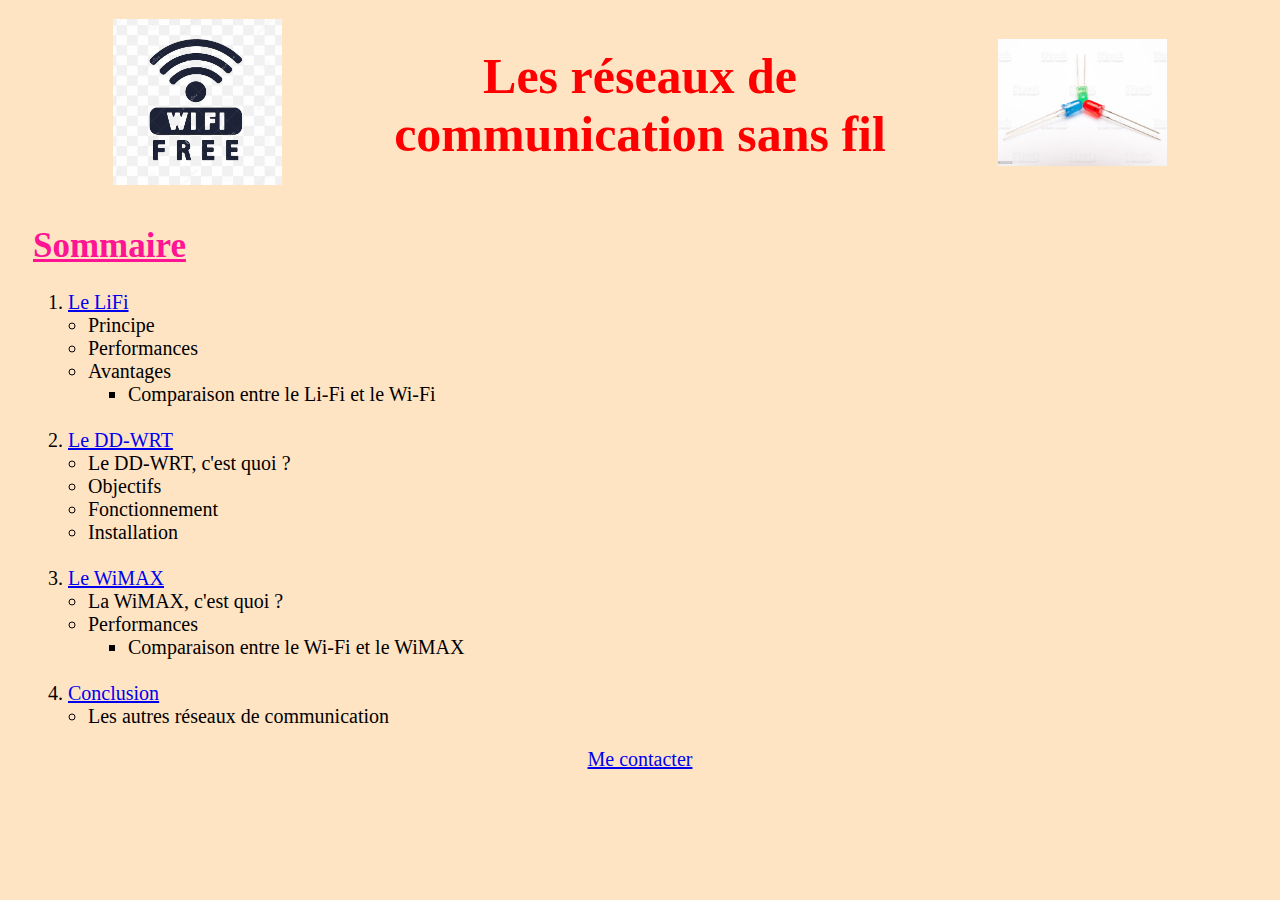
<file: index.html>
<!DOCTYPE html>
<!--
To change this license header, choose License Headers in Project Properties.
To change this template file, choose Tools | Templates
and open the template in the editor.
-->
<html>
    <head>
        <link href="MonStyle.css" rel="stylesheet" type="text/css"/>
        <title>Ma première page web</title>
        <meta charset="UTF-8">
        <meta name="viewport" content="width=device-width, initial-scale=1.0">
    </head>
    <body>
        <div id="h1">
            <table class="jojo">
                <tr>
                    <td width="30%"><img class="initiale" src="images/icone_transparente_de_wifi.jpg" alt=""/></td>
                    <td width="40%"><h1 style="color: red; text-align: center; font-size: 50px">Les réseaux de communication sans fil</h1></td>
                    <td width="30%"><img class="initiale" src="images/istockphoto_1024x1024.jpg" alt=""/></td>
                </tr>
            </table>
            <h2 class="autresTitres">Sommaire</h2>
            <ul style="list-style-type: none">
                <li>1. <a href="page1.html">Le LiFi</a>
                    <ul>
                        <li>Principe</li>
                        <li>Performances</li>
                        <li>Avantages
                            <ul>
                                <li>Comparaison entre le Li-Fi et le Wi-Fi</li>
                            </ul>
                        </li>
                    </ul>
                </li><br/>
                <li>2. <a href="page2.html">Le DD-WRT</a>
                    <ul>
                        <li>Le DD-WRT, c'est quoi ?</li>
                        <li>Objectifs</li>
                        <li>Fonctionnement</li>
                        <li>Installation</li>
                    </ul>
                </li><br/>
                <li>3. <a href="page3.html">Le WiMAX</a>
                    <ul>
                    <li>La WiMAX, c'est quoi ?</li>
                    <li>Performances
                        <ul>
                            <li>Comparaison entre le Wi-Fi et le WiMAX</li>
                        </ul>
                    </li>
                    </ul>
                </li><br/>
                <li>4. <a href="page4.html">Conclusion</a>
                    <ul>
                    <li>Les autres réseaux de communication</li>
                    </ul>
                </li>
            </ul>
        </div>
        <form action="index.html" class="button">
            <a style="align-content: center" href="mailto:elouann.allain@gmail.com? subject=subject text">Me contacter</a>
        </form>
    </body>
</html>
</file>
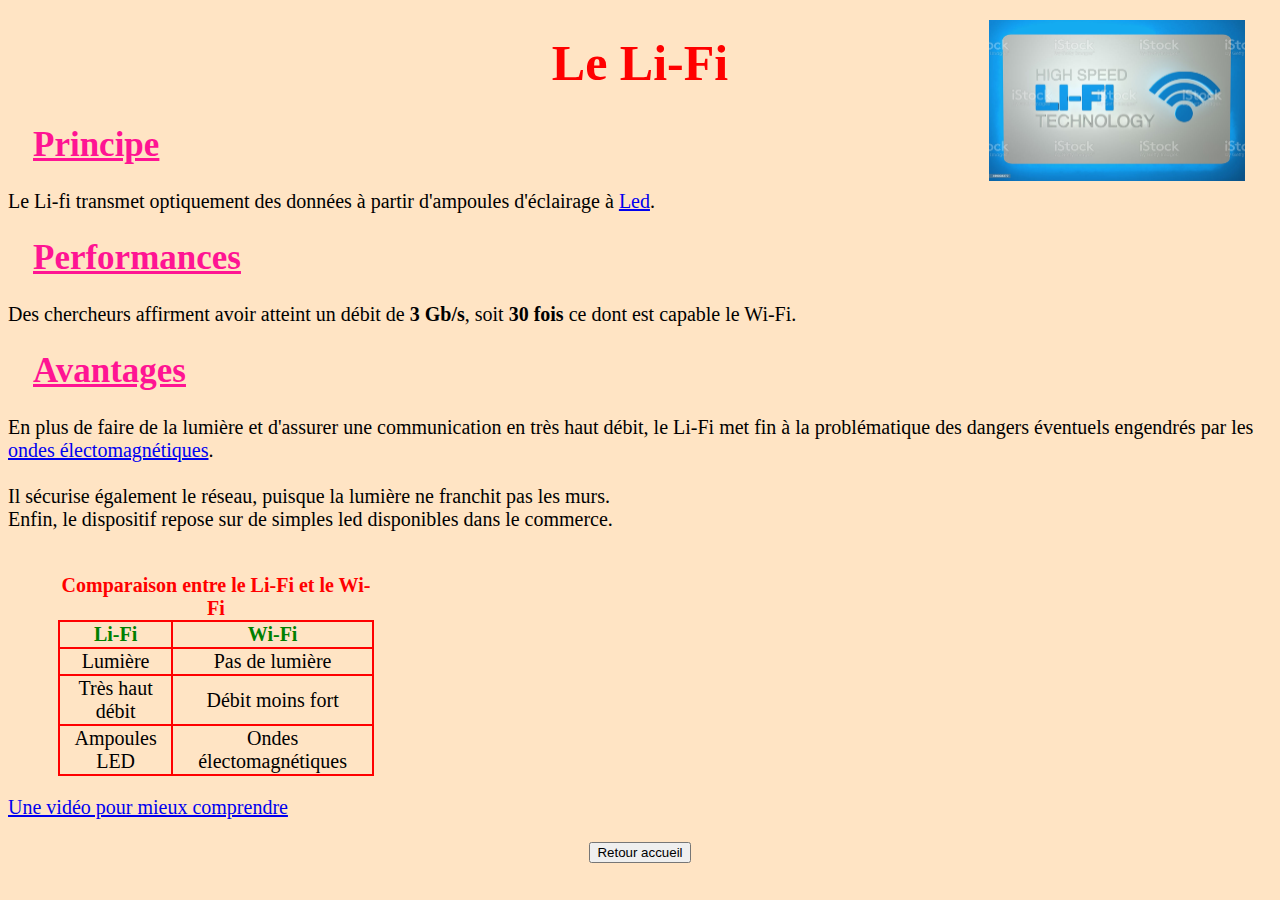
<file: page1.html>
<!DOCTYPE html>
<!--
To change this license header, choose License Headers in Project Properties.
To change this template file, choose Tools | Templates
and open the template in the editor.
-->
<html>
    <head>
        <link href="MonStyle.css" rel="stylesheet" type="text/css"/>
        <title>Li-Fi</title>
        <meta charset="UTF-8">
        <meta name="viewport" content="width=device-width, initial-scale=1.0">
    </head>
    <body>
        <img src="images/istockphoto.jpg" alt="logo"/>
        <div id="h1">
            <h1 style="color: red; text-align: center; font-size: 50px">Le Li-Fi</h1>
            <h2 class="autresTitres">Principe</h2>
            <div>
                <p>Le Li-fi transmet optiquement des données à partir d'ampoules d'éclairage à <a href="https://fr.wikipedia.org/wiki/Diode_%C3%A9lectroluminescente">Led</a>.</p>
            </div>
            <h3 class="autresTitres">Performances</h3>
            <div>
                <p>Des chercheurs affirment avoir atteint un débit de <b>3 Gb/s</b>, soit <b>30 fois</b> ce dont est capable le Wi-Fi.</p>
            </div>
            <h4 class="autresTitres">Avantages</h4>
                <p>En plus de faire de la lumière et d'assurer une communication en très haut débit, le Li-Fi met fin à la problématique des dangers éventuels engendrés par les <a href="https://www.cea.fr/comprendre/Pages/physique-chimie/essentiel-sur-ondes-electromagnetiques-communication.aspx">ondes électomagnétiques</a>.<br/>
                <br/>Il sécurise également le réseau, puisque la lumière ne franchit pas les murs.<br/>Enfin, le dispositif repose sur de simples led disponibles dans le commerce.</p>
                <br/>
            <div class="relative">
                <table>
                    <caption><b>Comparaison entre le Li-Fi et le Wi-Fi</b></caption>
                    <tr>
                        <th>Li-Fi</th>
                        <th>Wi-Fi</th>
                    </tr>
                    <tr>
                        <td class="jojo">Lumière</td>
                        <td class="jojo">Pas de lumière</td>
                    </tr>
                    <tr>
                        <td class="jojo">Très haut débit</td>
                        <td class="jojo">Débit moins fort</td>
                    </tr>
                    <tr>
                        <td class="jojo">Ampoules LED</td>
                        <td class="jojo">Ondes électomagnétiques</td>
                    </tr>
                </table>
            </div>
            <p><a href="https://youtu.be/RtMmKBQJz6k">Une vidéo pour mieux comprendre</a></p> 
            <form action="index.html" class="button">
                <button type="submit">Retour accueil</button> 
            </form>
        </div> 
    </body>
</html>
</file>
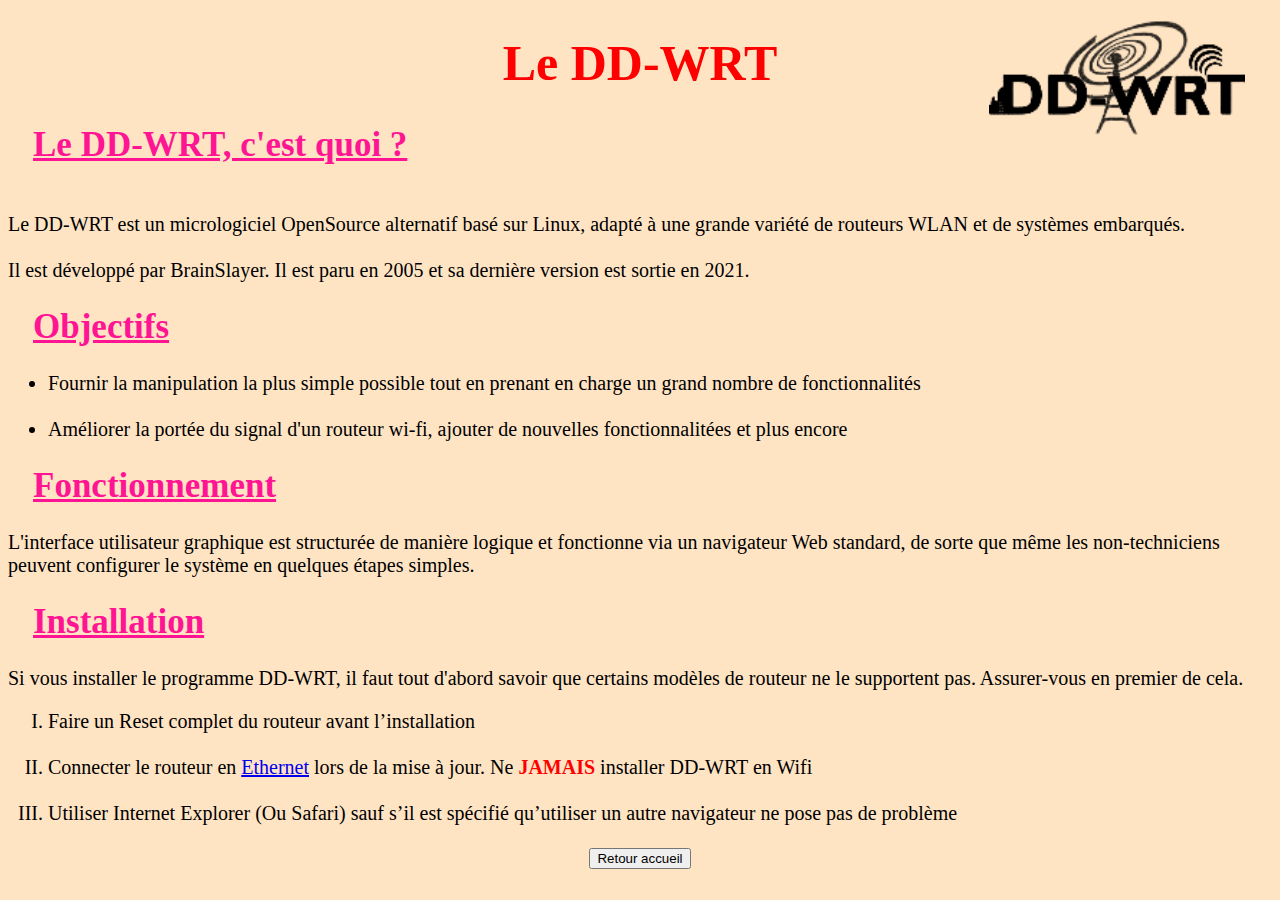
<file: page2.html>
<!DOCTYPE html>
<!--
To change this license header, choose License Headers in Project Properties.
To change this template file, choose Tools | Templates
and open the template in the editor.
-->
<html>
    <head>
        <link href="MonStyle.css" rel="stylesheet" type="text/css"/>
        <title>DD-WRT</title>
        <meta charset="UTF-8">
        <meta name="viewport" content="width=device-width, initial-scale=1.0">
    </head>
    <body>
        <img src="images/DDwrt.logo.png" alt=""/>
        <div>
            <h1 style="color: red; text-align: center; font-size: 50px">Le DD-WRT</h1>
            <h2 class="autresTitres">Le DD-WRT, c'est quoi ?</h2>
            <p><br/>Le DD-WRT est un micrologiciel OpenSource alternatif basé sur Linux, adapté à une grande variété de routeurs WLAN et de systèmes embarqués.<br/>
            <br/>Il est développé par BrainSlayer. Il est paru en 2005 et sa dernière version est sortie en 2021.</p>
            <h3 class="autresTitres">Objectifs</h3>
            <ul>
                <li>Fournir la manipulation la plus simple possible tout en prenant en charge un grand nombre de fonctionnalités</li>
                <br/>
                <li>Améliorer la portée du signal d'un routeur wi-fi, ajouter de nouvelles fonctionnalitées et plus encore</li>
            </ul>
            <h4 class="autresTitres">Fonctionnement</h4>
            <p>L'interface utilisateur graphique est structurée de manière logique et fonctionne via un navigateur Web standard, de sorte que même les non-techniciens peuvent configurer le système en quelques étapes simples.</p>
            <h5 class="autresTitres">Installation</h5>
            <p>Si vous installer le programme DD-WRT, il faut tout d'abord savoir que certains modèles de routeur ne le supportent pas. Assurer-vous en premier de cela.</p>
            <ol style="list-style-type: upper-roman">
                <li>Faire un Reset complet du routeur avant l’installation</li><br/>
                <li>Connecter le routeur en <a href="https://www.google.com/search?q=Ethernet&rlz=1C1CHBF_frFR918FR918&oq=Ethernet&aqs=chrome..69i57j0i512l9.1952j0j7&sourceid=chrome&ie=UTF-8">Ethernet</a> lors de la mise à jour. Ne <b style="color: red">JAMAIS</b> installer DD-WRT en Wifi</li><br/>
                <li>Utiliser Internet Explorer (Ou Safari) sauf s’il est spécifié qu’utiliser un autre navigateur ne pose pas de problème</li>
            </ol>
            <form action="index.html" class="button">
                <button type="submit">Retour accueil</button> 
            </form>
        </div>
    </body>
</html>
</file>
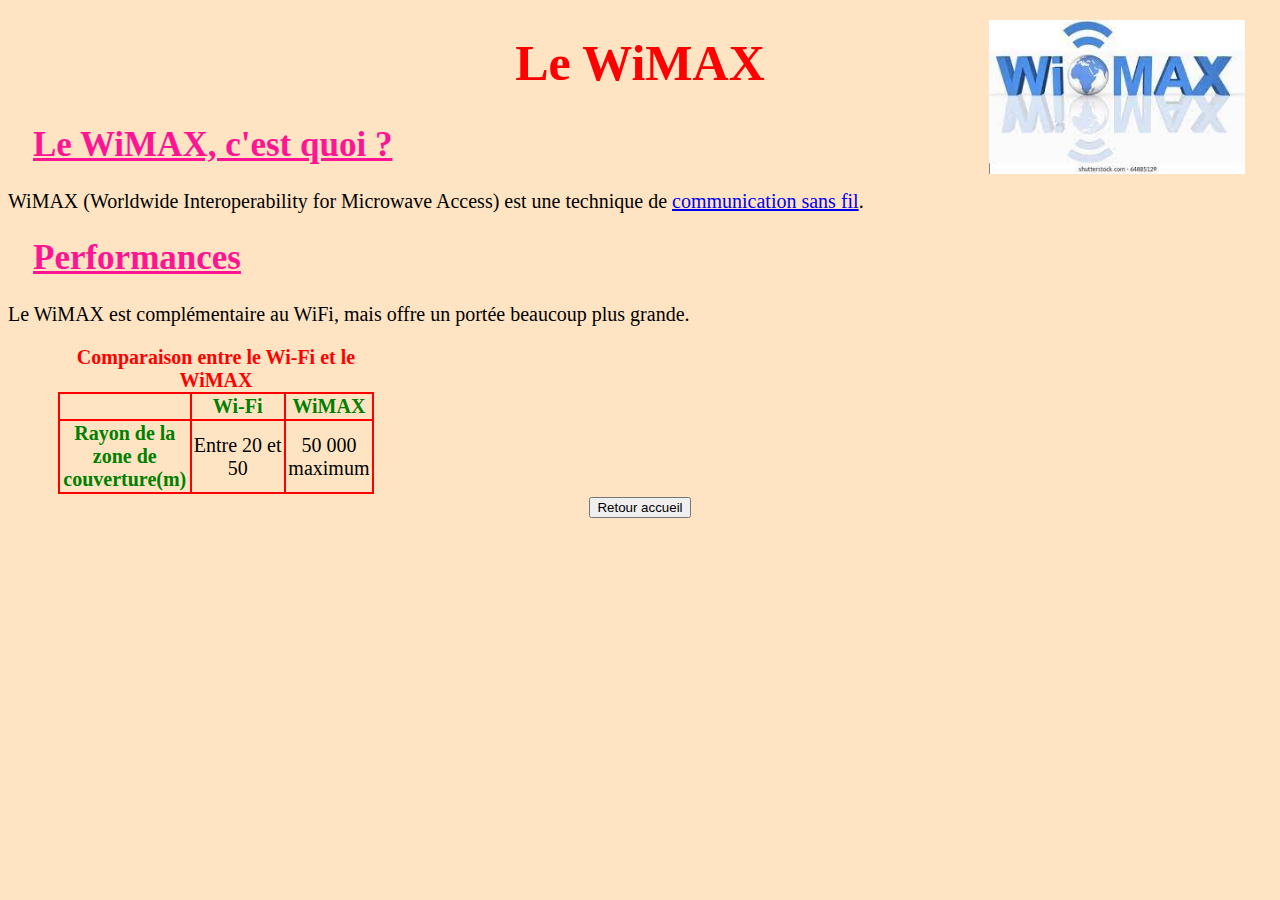
<file: page3.html>
<!DOCTYPE html>
<!--
To change this license header, choose License Headers in Project Properties.
To change this template file, choose Tools | Templates
and open the template in the editor.
-->
<html>
    <head>
        <link href="MonStyle.css" rel="stylesheet" type="text/css"/>
        <title>WiMAX</title>
        <meta charset="UTF-8">
        <meta name="viewport" content="width=device-width, initial-scale=1.0">
    </head>
    <body>
        <img src="images/WiMAX.jpg" alt="toto"/>
        <div id="h1">
            <h1 style="color: red; text-align: center; font-size: 50px">Le WiMAX</h1>
            <h2 class="autresTitres">Le WiMAX, c'est quoi ?</h2>
            <div>
                <p>WiMAX (Worldwide Interoperability for Microwave Access) est une technique de <a href="https://fr.wikipedia.org/wiki/Transmission_sans_fil#:~:text=La%20transmission%20sans%20fil%20est,ondes%20%C3%A9lectromagn%C3%A9tiques%20modul%C3%A9es%20comme%20vecteur.">communication sans fil</a>.<br/>
            </div>
            <h3 class="autresTitres">Performances</h3>
            <p>Le WiMAX est complémentaire au WiFi, mais offre un portée beaucoup plus grande.</p>
            <div class="relative">
                <table>
                    <caption><b>Comparaison entre le Wi-Fi et le WiMAX</b></caption>
                    <tr>
                        <th></th>
                        <th style="width: 30%">Wi-Fi</th>
                        <th>WiMAX</th>
                    </tr>
                    <tr>
                        <th>Rayon de la zone de couverture(m)</th>
                        <td class="jojo">Entre 20 et 50</td>
                        <td class="jojo">50 000 maximum</td>
                    </tr>
                </table>
            </div>
            <form action="index.html" class="button">
                <button type="submit">Retour accueil</button> 
            </form>
        </div> 
    </body>
</html>
</file>
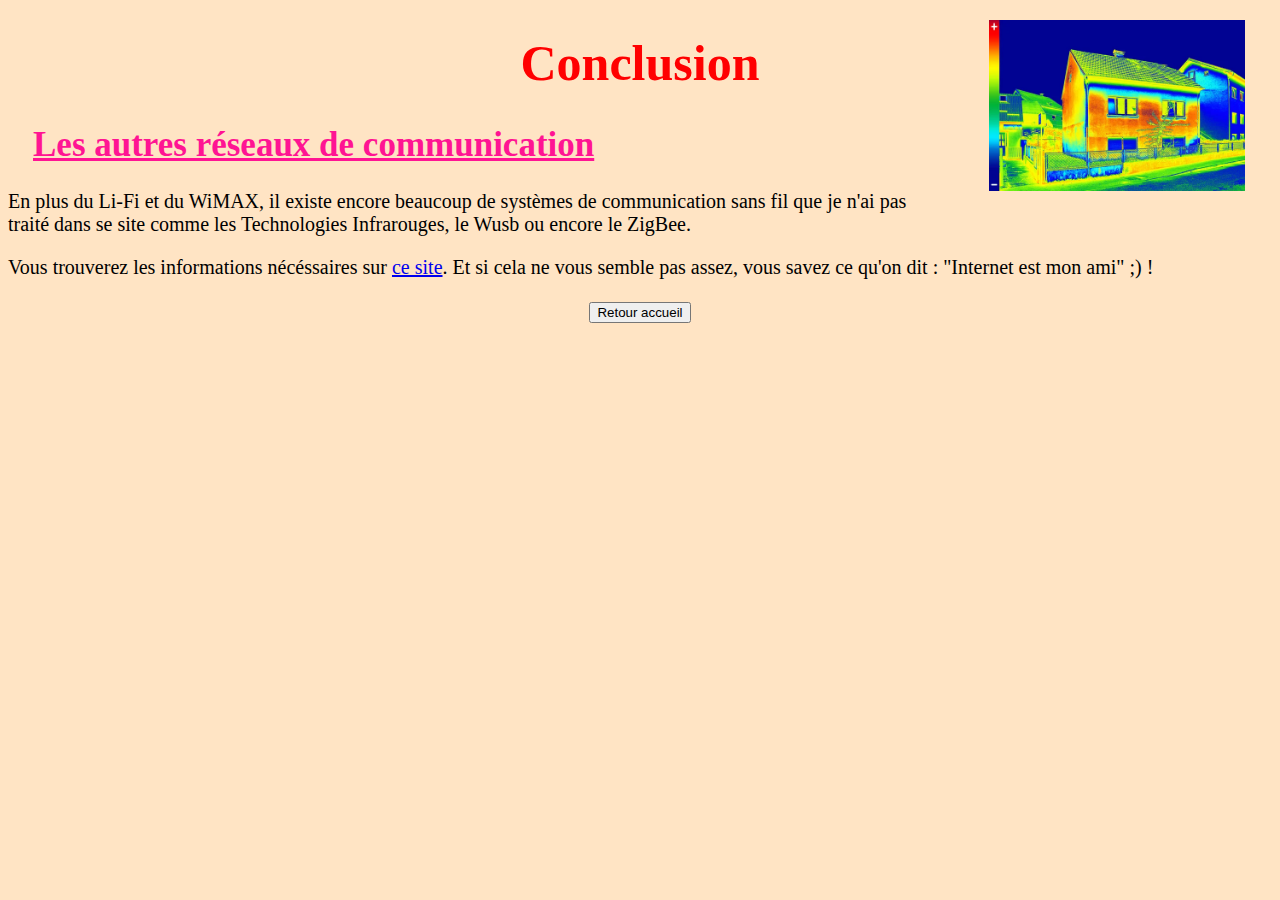
<file: page4.html>
<!DOCTYPE html>
<!--
To change this license header, choose License Headers in Project Properties.
To change this template file, choose Tools | Templates
and open the template in the editor.
-->
<html>
    <head>
        <link href="MonStyle.css" rel="stylesheet" type="text/css"/>
        <title>Conclusion</title>
        <meta charset="UTF-8">
        <meta name="viewport" content="width=device-width, initial-scale=1.0">
    </head>
    <body>
        <h1 style="color: red; text-align: center; font-size: 50px">Conclusion</h1>
        <h2 class="autresTitres">Les autres réseaux de communication</h2>
        <div>
            En plus du Li-Fi et du WiMAX, il existe encore beaucoup de systèmes de communication sans fil que je n'ai pas <br/> traité dans se site comme les Technologies Infrarouges, le Wusb ou encore le ZigBee.
        </div>
        <img class="jojo" src="images/photo_thermovision.jpg" alt=""/>
        <p>Vous trouverez les informations nécéssaires sur <a href="https://www.bh-automation.fr/Ressources/Pour-les-automaticiens/Communications/Reseaux-sans-fil.html#top">ce site</a>. Et si cela ne vous semble pas assez, vous savez ce qu'on dit : "Internet est mon ami" ;) !</p> 
        <form action="index.html" class="button">
            <button type="submit">Retour accueil</button> 
        </form>
    </body>
</html>
</file>
<file: MonStyle.css>
/*
To change this license header, choose License Headers in Project Properties.
To change this template file, choose Tools | Templates
and open the template in the editor.
*/
/* 
    Created on : 9 oct. 2021, 15:22:35
    Author     : eloua
*/
body {
    background-color: bisque; 
    font-family: verdana; 
    color: black; 
    font-size: 20px;
} 

.autresTitres {
  color: deeppink; 
  font-size: 35px; 
  text-align: left; 
  text-decoration: underline;
  margin: 25px
}

img {   
    position: absolute;
    padding: 10px;
    right: 25px;
    top: 10px;
    width: 20%;
}

img.initiale {   
    position: initial;
    width: 45%;
}

table {
    border: 2px solid red;
    border-collapse: collapse;
    text-align: center;
    width: 25%;
    align: center
}

table.jojo {
    border: 1px;
    text-align: center;
    width: 100%;
    align: center
}

th {
    color: green;
    width: 25px;
    border: 2px solid red;
    border-collapse: collapse;
}    

td.jojo {
    color: captiontext;
    border: 2px solid red;
    border-collapse: collapse;
}

form.button {
    text-align: center;
    font-size: 100%;
}

caption {
    color: red
}

div.relative {
    position: relative;
    left: 50px;
}
</file>
